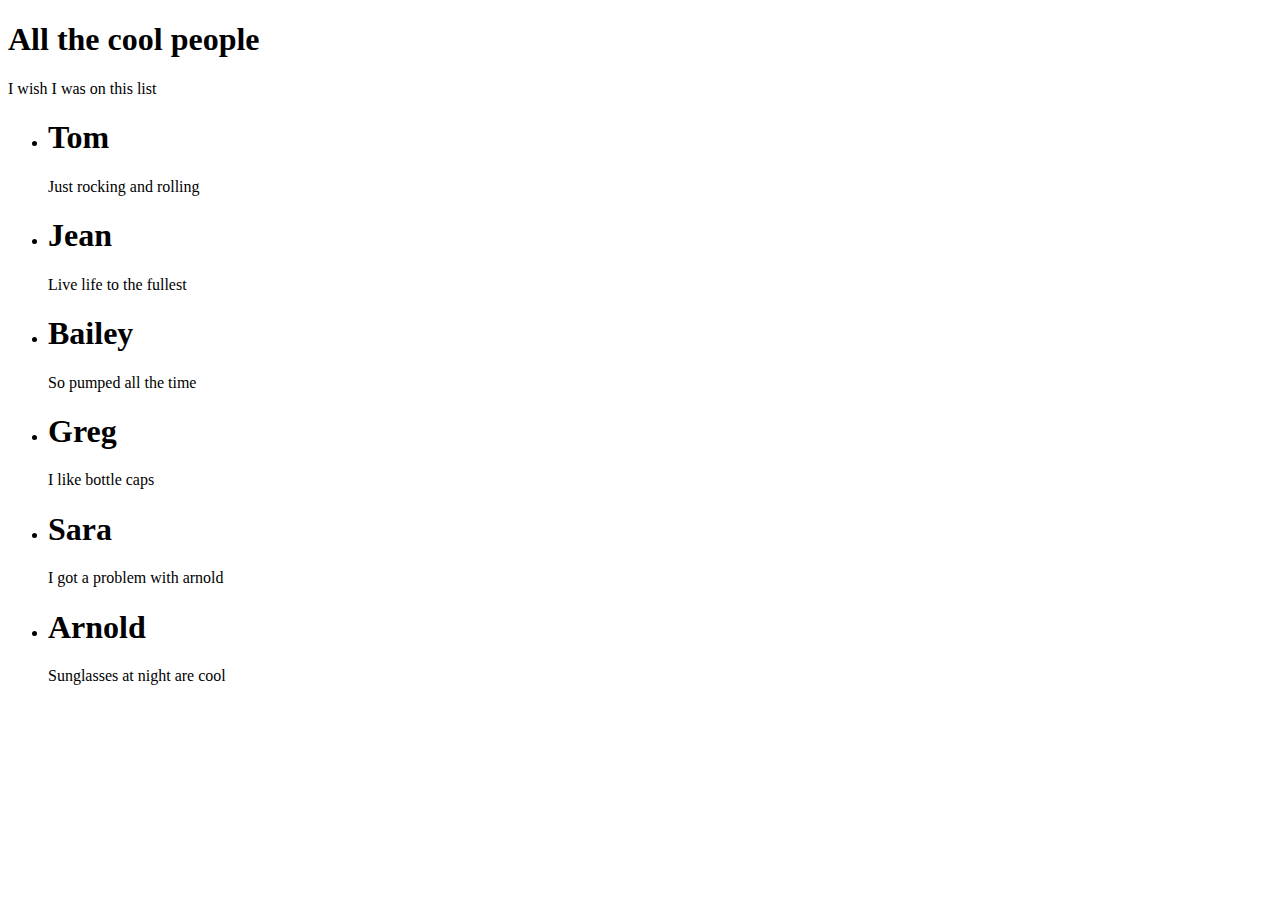
<file: index.html>
<!DOCTYPE html>
<head>
    <link rel="stylesheet" href="./styles.css">
    <title>CSS Crash Course</title>
</head>
<body>
    <!-- rest of page -->
<div id="people-holder">
    <h1>All the cool people</h1>
    <p>I wish I was on this list</p>
    <ul id="people-list">
        <li class="person-card">
            <h1>Tom</h1>
            <p>Just rocking and rolling</p>
        </li>
        <li class="person-card" id="special">
            <h1>Jean</h1>
            <p>Live life to the fullest</p>
        </li>
        <li class="person-card">
            <h1>Bailey</h1>
            <p>So pumped all the time</p>
        </li>
        <li class="person-card">
            <h1>Greg</h1>
            <p>I like bottle caps</p>
        </li>
        <li class="person-card">
            <h1>Sara</h1>
            <p>I got a problem with arnold</p>
        </li>
        <li class="person-card">
            <h1>Arnold</h1>
            <p>Sunglasses at night are cool</p>
        </li>
    </ul>
</div>
</body>
</html>
</file>
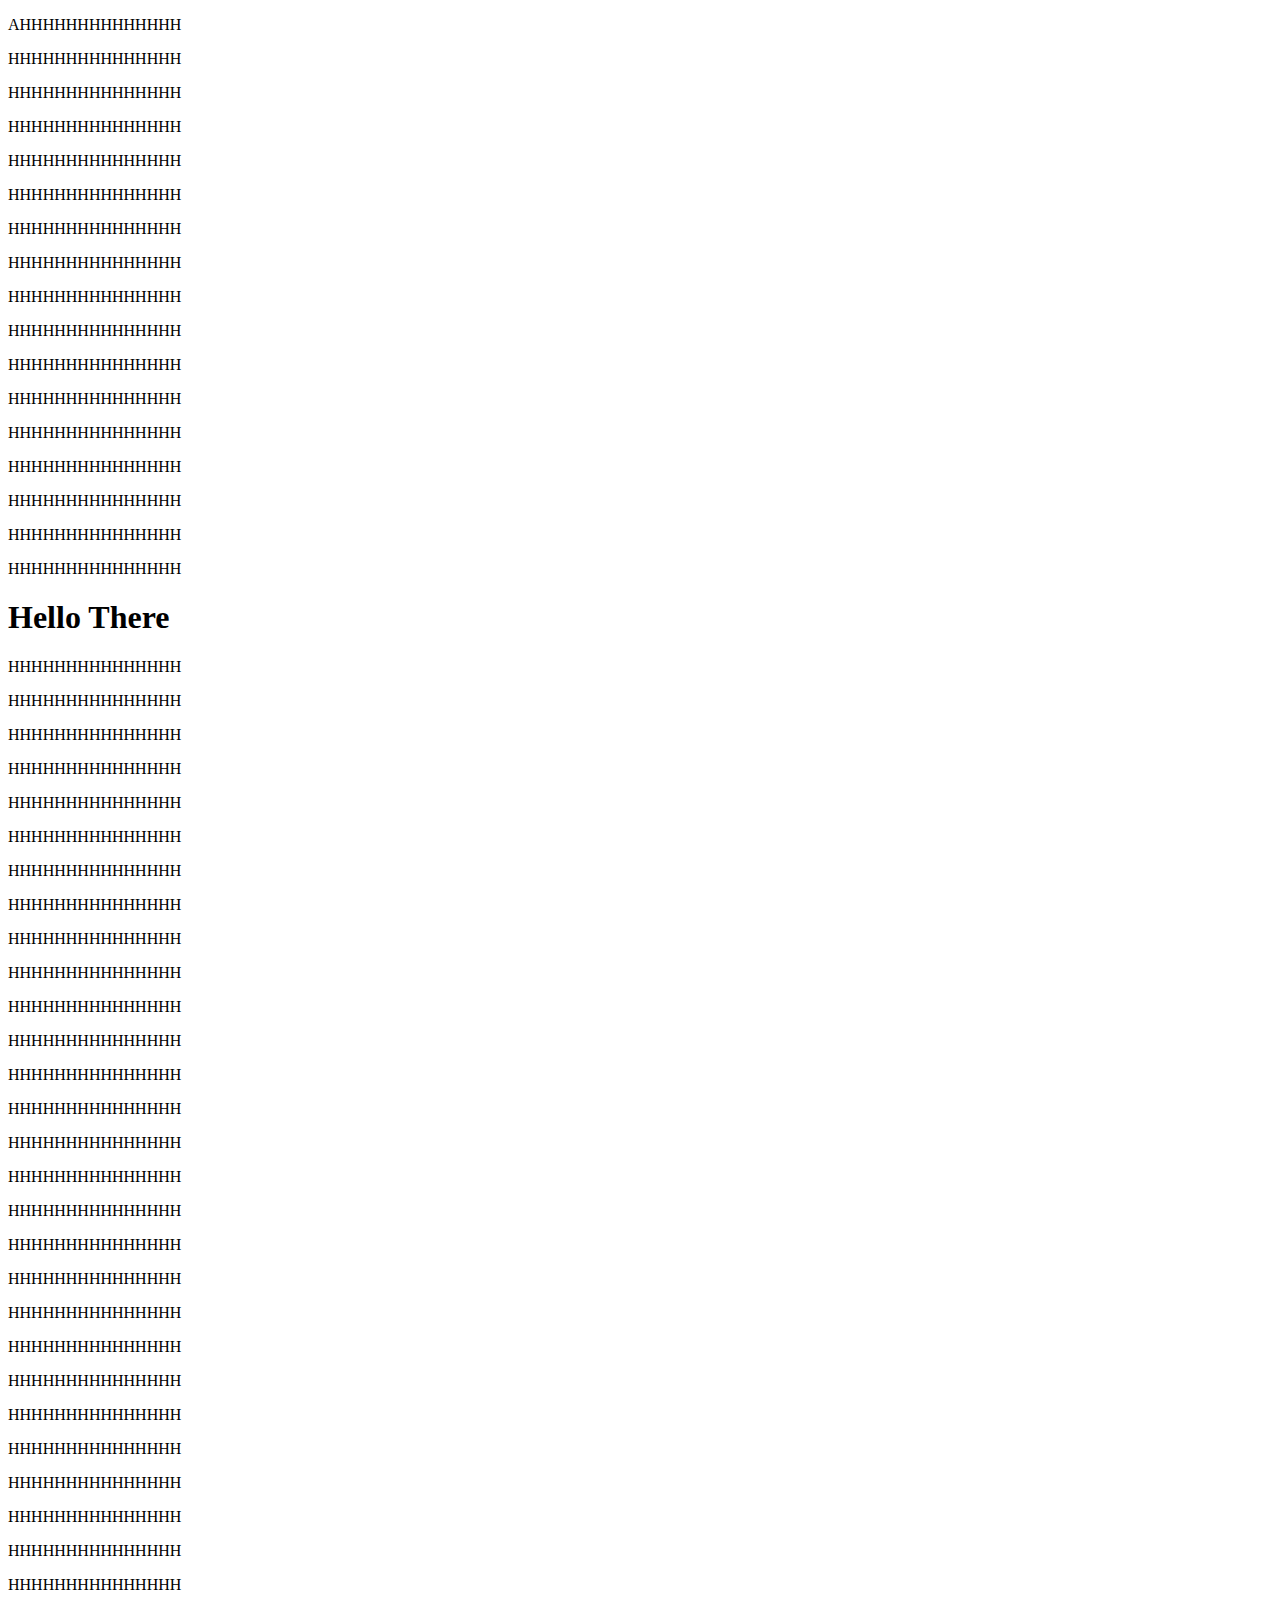
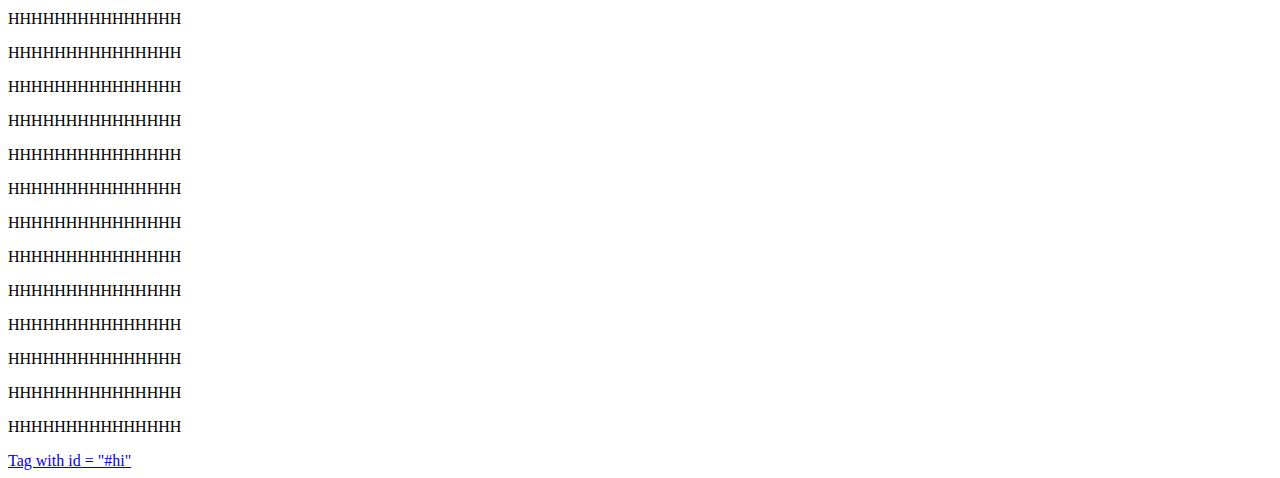
<file: bookmark.html>
<!DOCTYPE html>
<head>
  <title>Bookmark Example</title>
</head>
<body>
    <p>AHHHHHHHHHHHHHH</p>
    <p>HHHHHHHHHHHHHHH</p>
    <p>HHHHHHHHHHHHHHH</p>
    <p>HHHHHHHHHHHHHHH</p>
    <p>HHHHHHHHHHHHHHH</p>
    <p>HHHHHHHHHHHHHHH</p>
    <p>HHHHHHHHHHHHHHH</p>
    <p>HHHHHHHHHHHHHHH</p>
    <p>HHHHHHHHHHHHHHH</p>
    <p>HHHHHHHHHHHHHHH</p>
    <p>HHHHHHHHHHHHHHH</p>
    <p>HHHHHHHHHHHHHHH</p>
    <p>HHHHHHHHHHHHHHH</p>
    <p>HHHHHHHHHHHHHHH</p>
    <p>HHHHHHHHHHHHHHH</p>
    <p>HHHHHHHHHHHHHHH</p>
    <p>HHHHHHHHHHHHHHH</p>
    <h1 id="hi">Hello There</h1>
    <p>HHHHHHHHHHHHHHH</p>
    <p>HHHHHHHHHHHHHHH</p>
    <p>HHHHHHHHHHHHHHH</p>
    <p>HHHHHHHHHHHHHHH</p>
    <p>HHHHHHHHHHHHHHH</p>
    <p>HHHHHHHHHHHHHHH</p>
    <p>HHHHHHHHHHHHHHH</p>
    <p>HHHHHHHHHHHHHHH</p>
    <p>HHHHHHHHHHHHHHH</p>
    <p>HHHHHHHHHHHHHHH</p>
    <p>HHHHHHHHHHHHHHH</p>
    <p>HHHHHHHHHHHHHHH</p>
    <p>HHHHHHHHHHHHHHH</p>
    <p>HHHHHHHHHHHHHHH</p>
    <p>HHHHHHHHHHHHHHH</p>
    <p>HHHHHHHHHHHHHHH</p>
    <p>HHHHHHHHHHHHHHH</p>
    <p>HHHHHHHHHHHHHHH</p>
    <p>HHHHHHHHHHHHHHH</p>
    <p>HHHHHHHHHHHHHHH</p>
    <p>HHHHHHHHHHHHHHH</p>
    <p>HHHHHHHHHHHHHHH</p>
    <p>HHHHHHHHHHHHHHH</p>
    <p>HHHHHHHHHHHHHHH</p>
    <p>HHHHHHHHHHHHHHH</p>
    <p>HHHHHHHHHHHHHHH</p>
    <p>HHHHHHHHHHHHHHH</p>
    <p>HHHHHHHHHHHHHHH</p>
    <p>HHHHHHHHHHHHHHH</p>
    <p>HHHHHHHHHHHHHHH</p>
    <p>HHHHHHHHHHHHHHH</p>
    <p>HHHHHHHHHHHHHHH</p>
    <p>HHHHHHHHHHHHHHH</p>
    <p>HHHHHHHHHHHHHHH</p>
    <p>HHHHHHHHHHHHHHH</p>
    <p>HHHHHHHHHHHHHHH</p>
    <p>HHHHHHHHHHHHHHH</p>
    <p>HHHHHHHHHHHHHHH</p>
    <p>HHHHHHHHHHHHHHH</p>
    <p>HHHHHHHHHHHHHHH</p>
    <p>HHHHHHHHHHHHHHH</p>
    <a href="#hi">Tag with id = "#hi"</a>
</body>
</html>
</file>
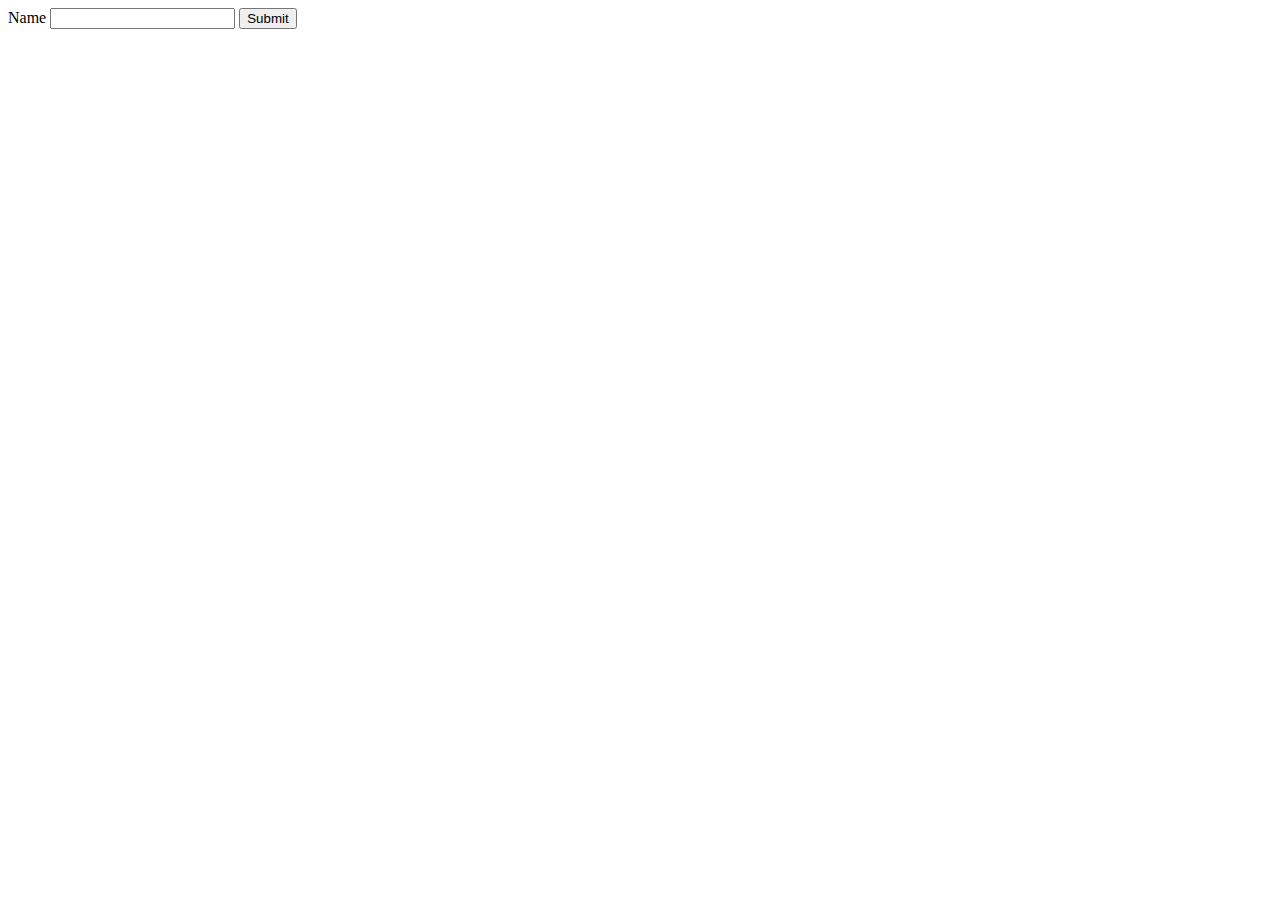
<file: form.html>
<!DOCTYPE html>
<head>
  <title>Form Example</title>
</head>
<body>
    <form action="#ok" method="GET">
        <label for="age-input">Name</label>
        <input
            id="age-input"
            type="text"
            name="age"
            value=""
        />
        <button>Submit</button>
    </form>
</body>
</html>
</file>
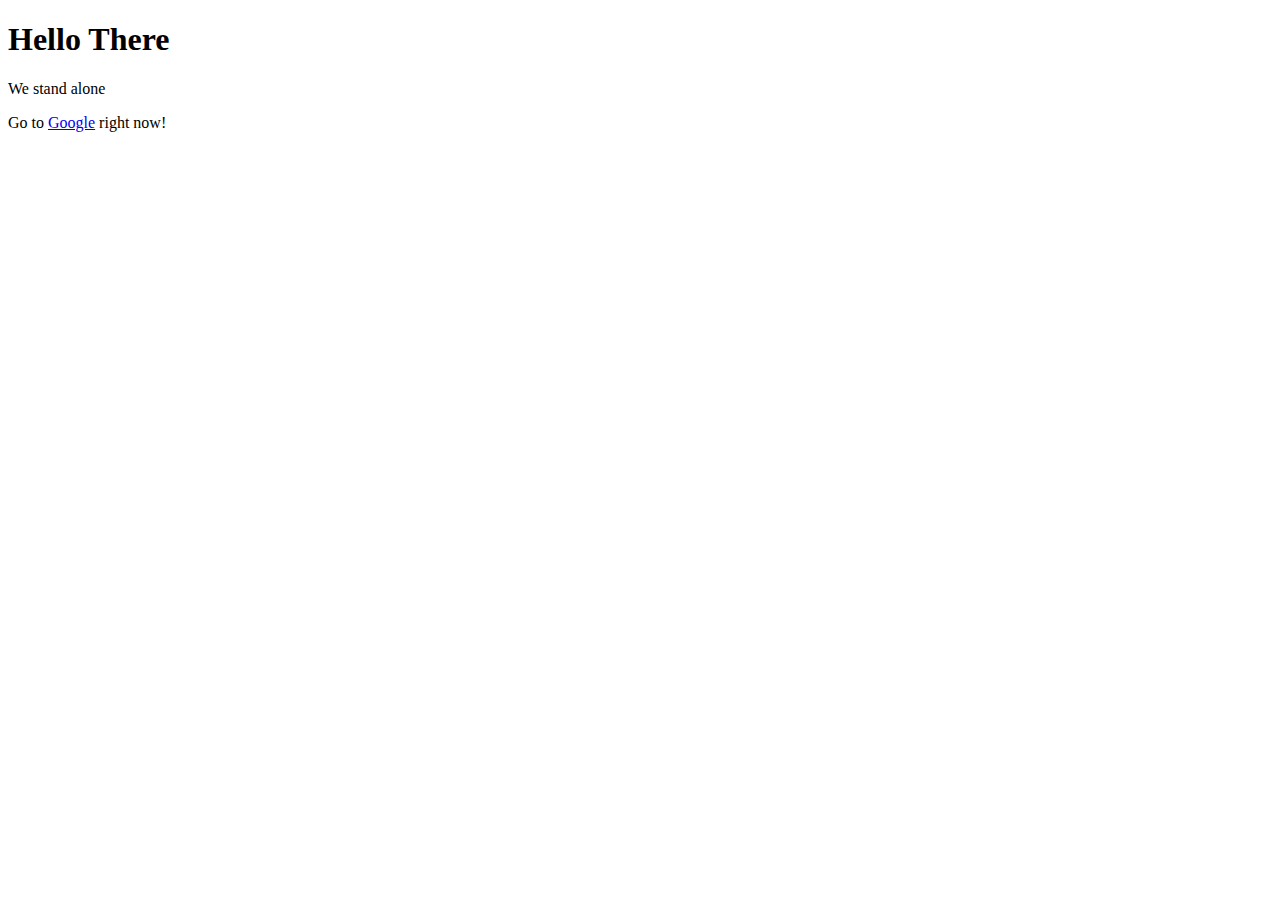
<file: layout.html>
<!DOCTYPE html>
<head>
  <title>Layout Example</title>
</head>
<body>
    <!-- Each tag starts on a new line -->
    <h1>Hello There</h1>
    <p>We stand alone</p>

    <!-- Each tag share a line -->
    <p>Go to
        <a href="https://google.com">Google</a>
        <span>right now!</span>
    </p>
</body>
</html>
</file>
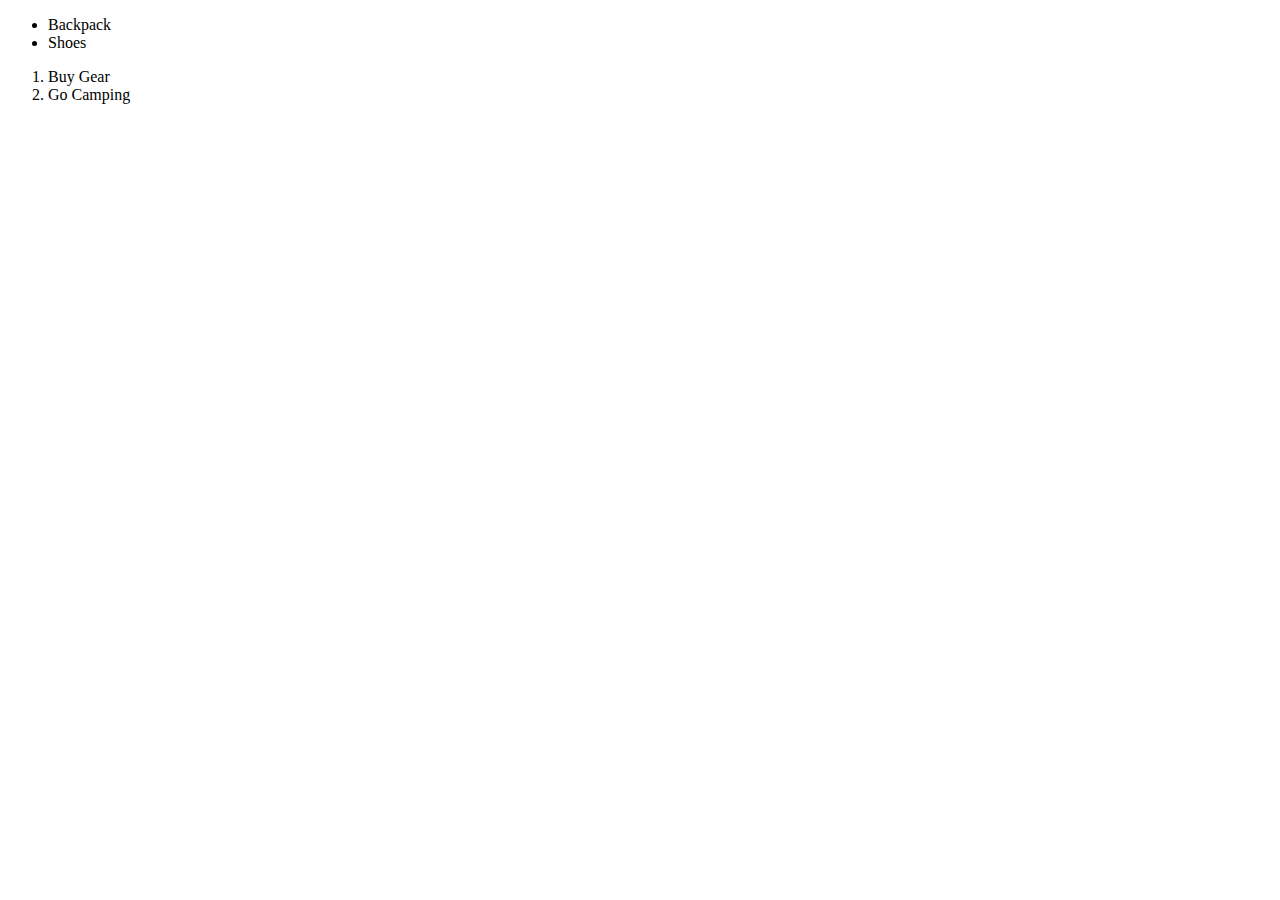
<file: list.html>
<!DOCTYPE html>
<head>
  <title>List Example</title>
</head>
<body>
    <!-- Unordered List -->
    <ul>
        <li>Backpack</li>
        <li>Shoes</li>
    </ul>
    <!-- Unordered List -->
    <ol>
        <li>Buy Gear</li>
        <li>Go Camping</li>
    </ol>
</body>
</html>
</file>
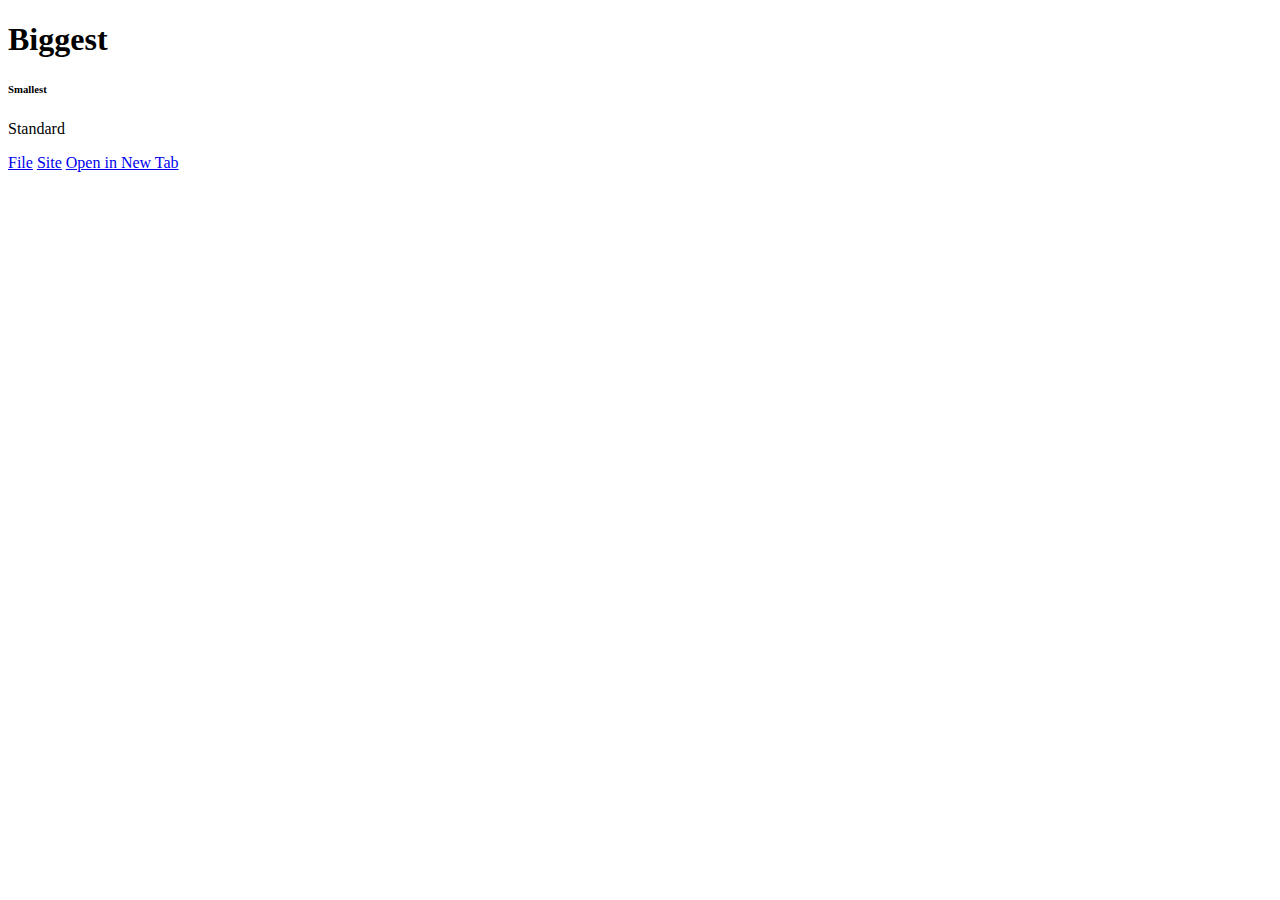
<file: text.html>
<!DOCTYPE html>
<head>
  <title>Text Example</title>
</head>
<body>
    <h1>Biggest</h1>
    <h6>Smallest</h6>
    <p>Standard</p>

    <a href="./list.html">File</a>
    <a href="https://google.com">Site</a>
    <a href="list.html" target="_blank">
        Open in New Tab
    </a>
</body>
</html>
</file>
<file: styles.css>
#people-list {
    width: 80%;
    min-width: 35rem;
    max-width: 60rem;
    height: 15rem;
    /* vertical scroll */
    /* overflow-x: auto; */
}

/* .person-card {
    border: 0.1rem solid black;
    width: 20%;
    margin: 1rem;
    padding: 1rem;
} */

/* #special {
    width: 50%;
} */

/* horizontal center trick */
/* #people-list {
    margin: 0 auto;
} */

/* remove list styles */
/* ul {
  list-style-type: none;
  margin: 0;
  padding: 0;
} */

/* flexbox on the parent */
/* #people-list {
    display: flex;
    flex-wrap: wrap;
    justify-content: space-around;
} */

/* fix annoying overlap */
/* .person-card h1 {
    margin: 0;
} */
</file>
